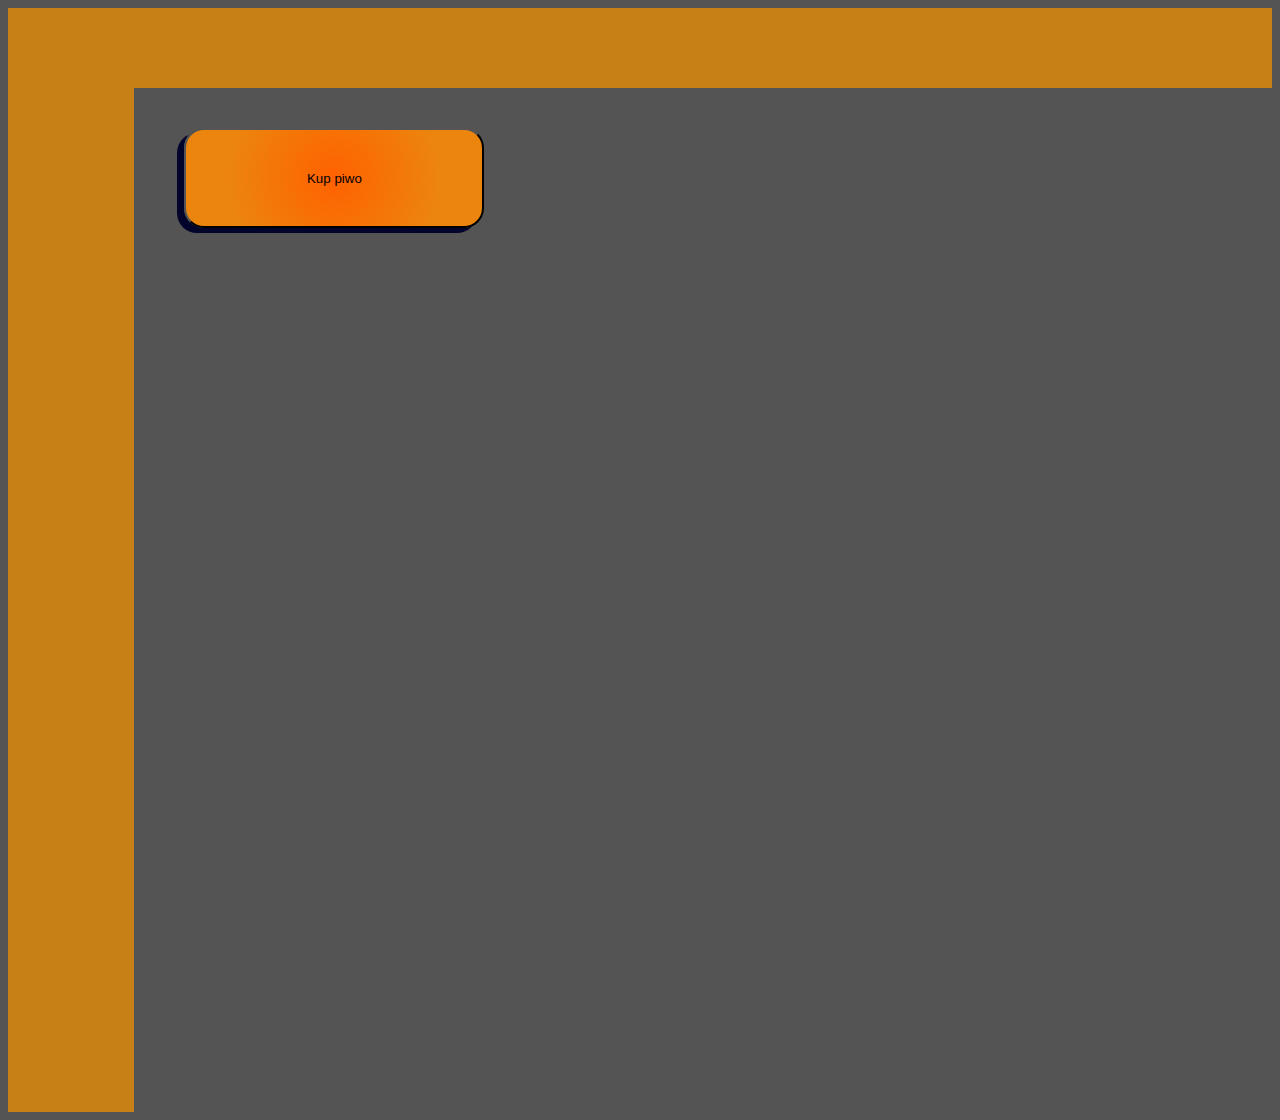
<file: Pijawka/index.html>
<!DOCTYPE html>
<html lang="pl">
<head>
    <meta charset="UTF-8">
    <title>Pijawka</title>

    <meta name="description" content="Znajdz najlepsze alkohole w najlepszych cencach byczku" />
    <link rel="stylesheet" href="style.css" type="text/css"/>
</head>
<body>
<div id="container">
    <div class="rectangle">‏‏‎ ‎</div>
    <a class="leftpad"></a>
    <div class="rightpad">
        <form metod="post" action="kuppiwo.html">
            <input type="submit" value="Kup piwo"/>
        </form>
    </div>
    <div style="clear:both;"></div>
</div>
</body>
</html>
</file>
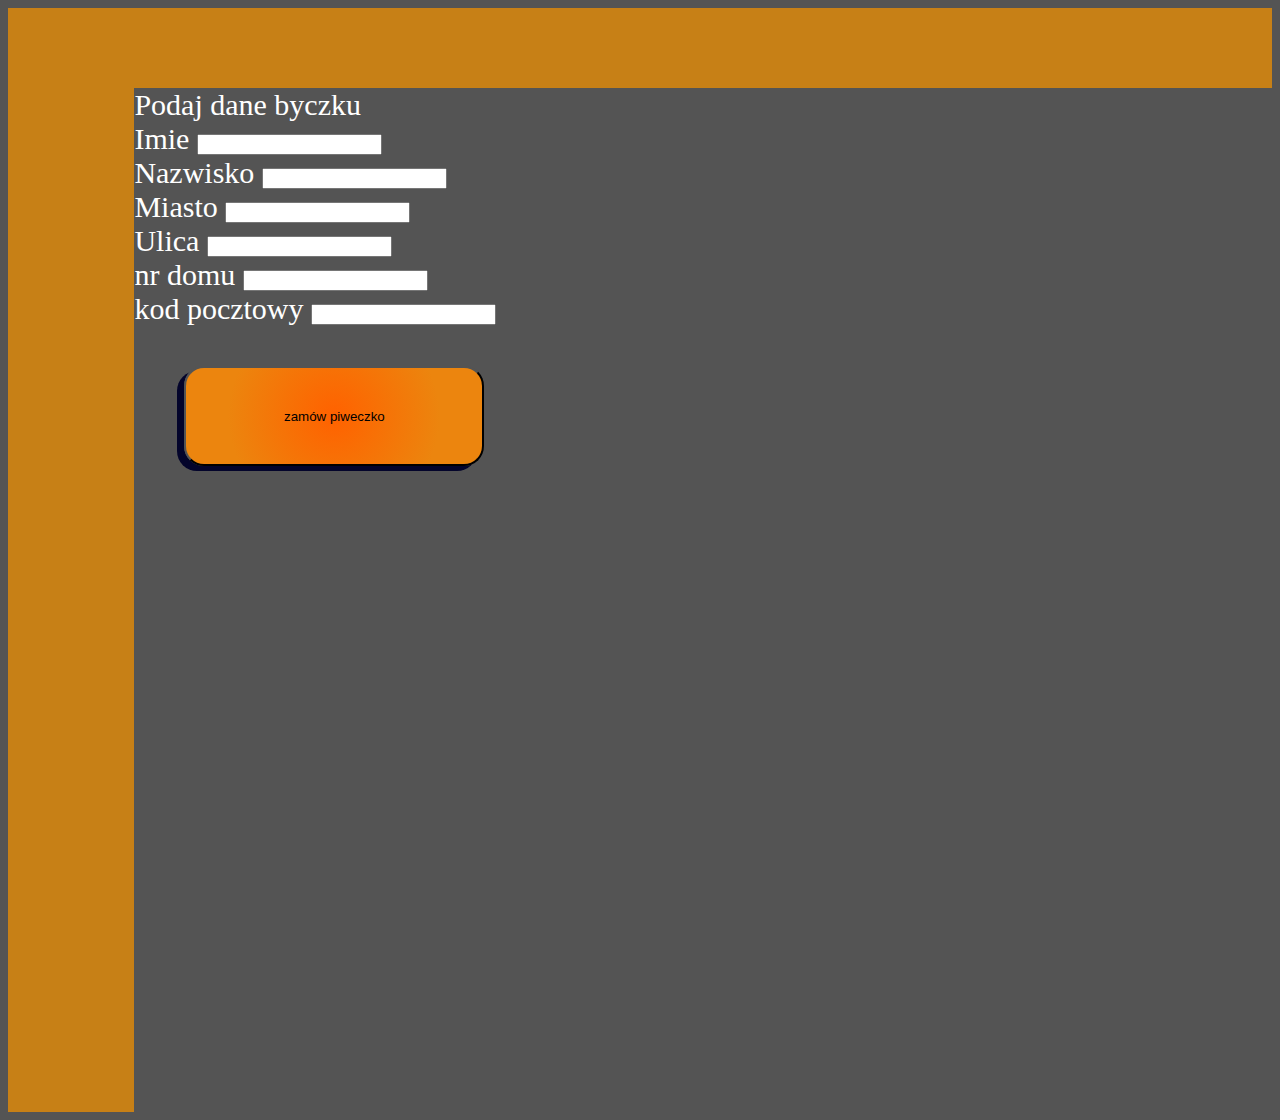
<file: Pijawka/kuppiwo.html>
<!DOCTYPE html>
<html lang="pl">
<head>
    <meta charset="UTF-8">
    <title>Pijawka</title>

    <meta name="description" content="Znajdz najlepsze alkohole w najlepszych cencach byczku" />
    <link rel="stylesheet" href="style.css" type="text/css"/>
</head>
<body>
<div id="container">
    <div class="rectangle">‏‏‎ ‎</div>
    <a class="leftpad"></a>
    <div class="rightpad">
        <form action="zamowienie.php" method="post">
            Podaj dane byczku <br/>
            Imie
            <input type="text" name="imie" /><br/>
            Nazwisko
            <input type="text" name="nazwisko"/><br/>
            Miasto
            <input type="text" name="miasto"/><br/>
            Ulica
            <input type="text" name="ulica"/><br/>
            nr domu
            <input type="text" name="domu"/><br/>
            kod pocztowy
            <input type="text" name="kod"/><br/>
            <input type="submit" value="zamów piweczko"/>
        </form>
    </div>
    <div style="clear:both;"></div>
</div>
</body>
</html>
</file>
<file: Pijawka/style.css>
body
{
    background-color: #545454;
    font-family: "Comic Sans MS";
    font-size: 30px;
    color: white;
}
#container
{
    width: 100%;
    margin-left: auto;
    margin-right: auto;
}
.rectangle
{
    width: 100%;
    background-color: #c78016;
    font-size:70px;
}
.leftpad
{
    width:10%;
    height:1024px;
    max-height:1024px;
    float: left;
    background-color: #c78016;
}
.rightpad
{
    width: 75%;
    float: left;
}
input[type=submit]{
    clear:both;
    width: 300px;
    height: 100px;
    background: rgb(255,98,0);
    background: radial-gradient(circle, rgba(255,98,0,1) 1%, rgba(236,133,14,1) 68%);
    margin-left: 50px;
    margin-top:40px;
    border-radius:20px;
    color:black;
    border-color:6cdfe9;
    box-shadow: -7px 5px #03042b;
    padding:0;
    outline: 0 !important;
}
</file>
